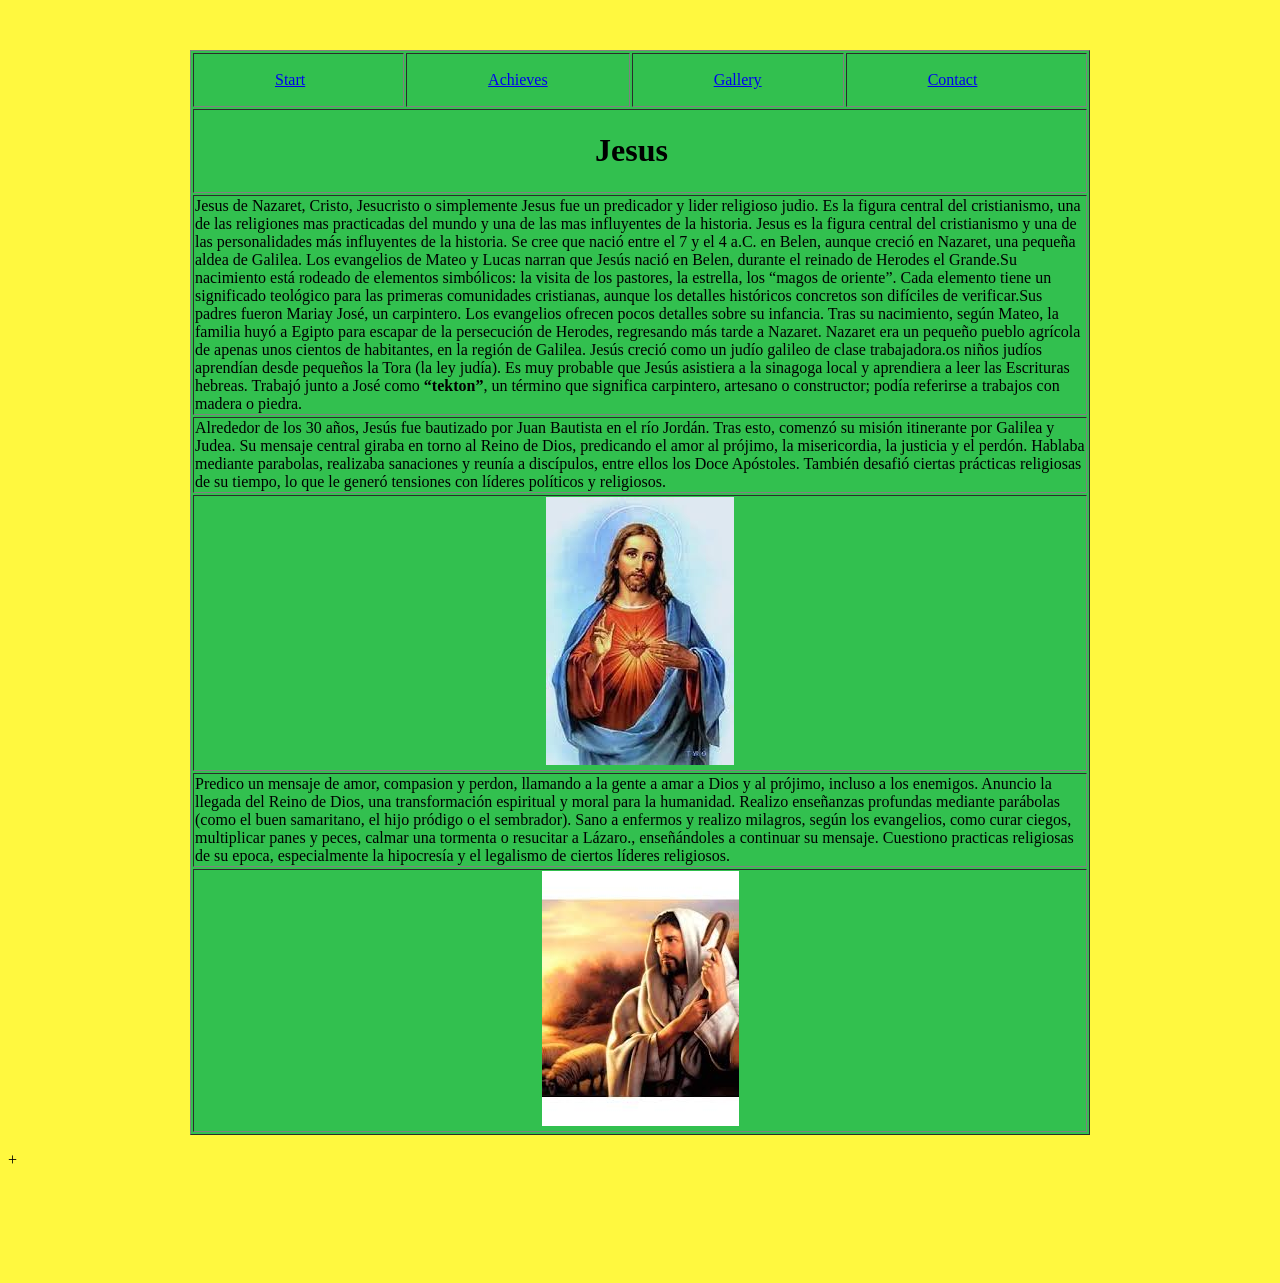
<file: index.html>
<!doctype html>
<html>
<head>
	<link rel="icon" type="image/x-icon" href="favicon5.ico">
	<link href="estilos.css" rel="stylesheet" type="text/css">
<meta charset="utf-8">
<title>Untitled Document</title>

</head>

<body>
<p>&nbsp;</p>
<table width="900" border="1" align="center">
  <tbody>
    <tr>
      <td width="221"><blockquote>
        <blockquote>
          <p><a href="index.html">Start</a></p>
        </blockquote>
      </blockquote></td>
      <td width="204"><blockquote>
        <blockquote>
          <p> <a href="page2.html">Achieves</a></p>
        </blockquote>
      </blockquote></td>
      <td width="187"><blockquote>
        <blockquote>
          <p><a href="page3.html">Gallery</a></p>
        </blockquote>
      </blockquote></td>
      <td width="260"><blockquote>
        <blockquote>
          <p><a href="form.html">Contact</a></p>
        </blockquote>
      </blockquote></td>
    </tr>
    <tr>
      <td colspan="4"><blockquote>
        <blockquote>
          <blockquote>
            <blockquote>
              <blockquote>
                <blockquote>
                  <blockquote>
                    <blockquote>
                      <blockquote>
                        <blockquote>
                          <h1>Jesus</h1>
                        </blockquote>
                      </blockquote>
                    </blockquote>
                  </blockquote>
                </blockquote>
              </blockquote>
            </blockquote>
          </blockquote>
        </blockquote>
      </blockquote></td>
    </tr>
    <tr>
      <td colspan="4">Jesus de Nazaret, Cristo, Jesucristo o simplemente Jesus fue un predicador y lider religioso judio. Es la figura central del cristianismo, una de las religiones mas practicadas del mundo y una de las mas influyentes de la historia. Jesus es la figura central del cristianismo y una de las personalidades más influyentes de la historia. Se cree que nació entre el 7 y el 4 a.C. en Belen, aunque creció en Nazaret, una pequeña aldea de Galilea. Los evangelios de Mateo y Lucas narran que Jesús nació en Belen, durante el reinado de Herodes el Grande.Su nacimiento está rodeado de elementos simbólicos: la visita de los pastores, la estrella, los &ldquo;magos de oriente&rdquo;. Cada elemento tiene un significado teológico para las primeras comunidades cristianas, aunque los detalles históricos concretos son difíciles de verificar.Sus padres fueron Mariay José, un carpintero.
Los evangelios ofrecen pocos detalles sobre su infancia. Tras su nacimiento, según Mateo, la familia huyó a Egipto para escapar de la persecución de Herodes, regresando más tarde a Nazaret. Nazaret era un pequeño pueblo agrícola de apenas unos cientos de habitantes, en la región de Galilea.  Jesús creció como un judío galileo de clase trabajadora.os niños judíos aprendían desde pequeños la Tora (la ley judía). Es muy probable que Jesús asistiera a la sinagoga local y aprendiera a leer las Escrituras hebreas. Trabajó junto a José como <strong data-start="1233" data-end="1245">&ldquo;tekton&rdquo;</strong>, un término que significa carpintero, artesano o constructor; podía referirse a trabajos con madera o piedra.</td>
    </tr>
    <tr>
      <td colspan="4">Alrededor de los 30 años, Jesús fue bautizado por Juan Bautista en el río Jordán. Tras esto, comenzó su misión itinerante por Galilea y Judea. Su mensaje central giraba en torno al Reino de Dios, predicando el amor al prójimo, la misericordia, la justicia y el perdón. Hablaba mediante parabolas, realizaba sanaciones y reunía a discípulos, entre ellos los Doce Apóstoles. También desafió ciertas prácticas religiosas de su tiempo, lo que le generó tensiones con líderes políticos y religiosos.</td>
    </tr>
    <tr>
      <td colspan="4" align="center"><img src="jesus.jpg" width="188" height="268" alt=""/></td>
    </tr>
    <tr>
      <td colspan="4">Predico un mensaje de amor, compasion y perdon, llamando a la gente a amar a Dios y al prójimo, incluso a los enemigos. Anuncio la llegada del Reino de Dios, una transformación espiritual y moral para la humanidad. Realizo enseñanzas profundas mediante parábolas (como el buen samaritano, el hijo pródigo o el sembrador). Sano a enfermos y realizo milagros, según los evangelios, como curar ciegos, multiplicar panes y peces, calmar una tormenta o resucitar a Lázaro., enseñándoles a continuar su mensaje. Cuestiono practicas religiosas de su epoca, especialmente la hipocresía y el legalismo de ciertos líderes religiosos. </td>
    </tr>
    <tr>
      <td colspan="4" align="center"><img src="jesus2.jpg" width="197" height="255" alt=""/></td>
    </tr>
  </tbody>
</table>
<p>+ </p>
<p>&nbsp;</p>

<h1>&nbsp;</h1>
</body>
</html>
</file>
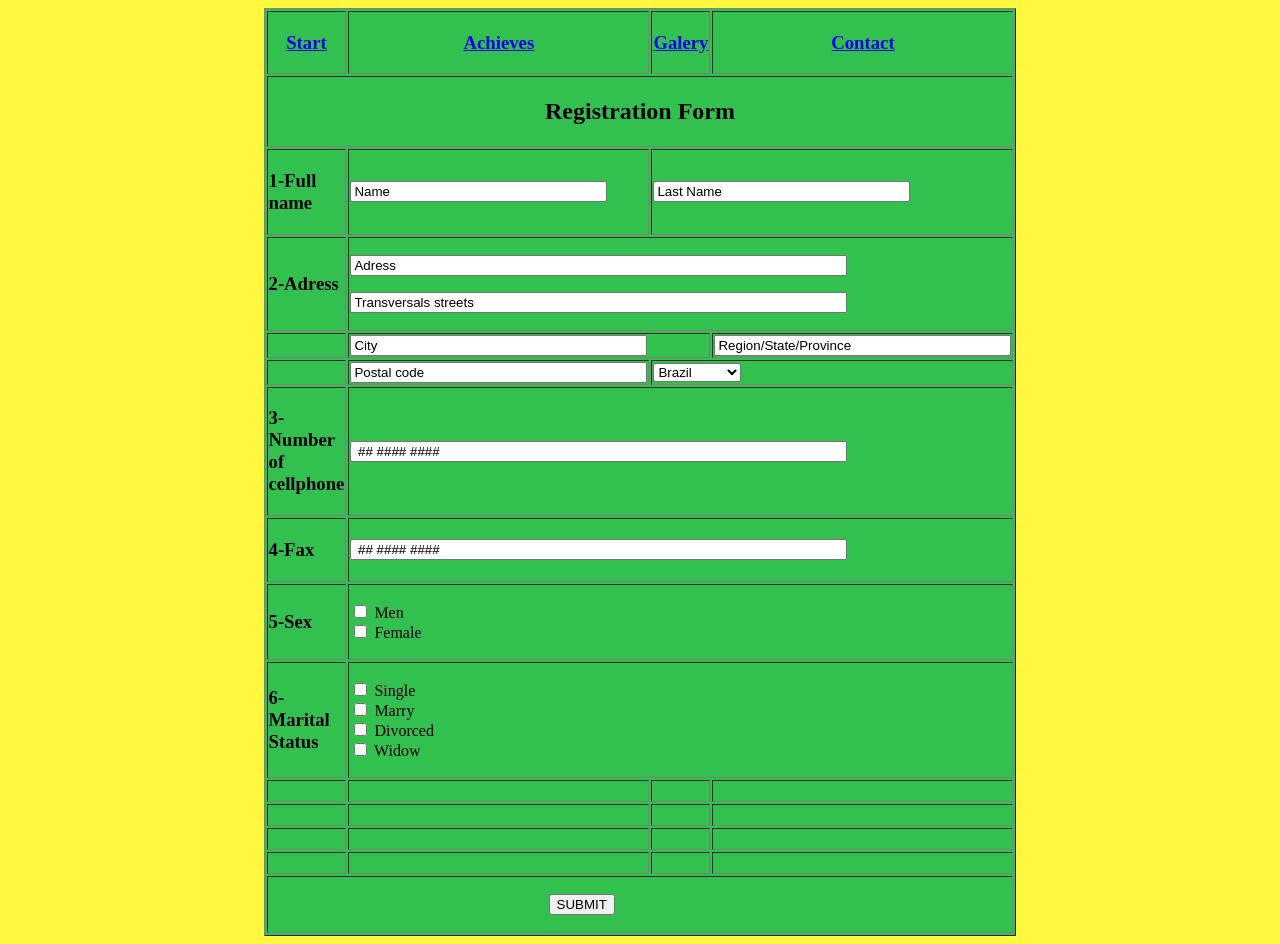
<file: form.html>
<!doctype html>
<html>
<head>
<meta charset="utf-8">
<title>Untitled Document</title>

<link href="estilos.css" rel="stylesheet" type="text/css">
</head>

<body>
<form id="form1" name="form1" method="post">
  <table width="500" border="1" align="center">
    <tbody>
      <tr>
        <td width="52" align="center"><h3><a href="index.html">Start</a></h3></td>
        <td width="180" align="center"><h3><a href="page3.html">Achieves</a></h3></td>
        <td width="52" align="center"><h3><a href="page3.html">Galery</a></h3></td>
        <td width="276" align="center"><h3><a href="form.html">Contact</a></h3></td>
      </tr>
      <tr>
        <td colspan="4" align="center"><h2>Registration Form</h2></td>
      </tr>
      <tr>
        <td height="25"><h3>1-Full name</h3></td>
        <td><input name="textfield" type="text" id="textfield" value="Name" size="30"></td>
        <td colspan="2"><input name="textfield2" type="text" id="textfield2" value="Last Name" size="30"></td>
      </tr>
      <tr>
        <td><h3>2-Adress</h3></td>
        <td colspan="3"><p>
          <input name="textfield3" type="text" id="textfield3" value="Adress" size="60">
        </p>
        <p>
          <input name="textfield4" type="text" id="textfield4" value="Transversals streets" size="60">
        </p></td>
      </tr>
      <tr>
        <td>&nbsp;</td>
        <td colspan="2"><input name="textfield5" type="text" id="textfield5" value="City" size="35"></td>
        <td><input name="textfield6" type="text" id="textfield6" value="Region/State/Province" size="35"></td>
      </tr>
      <tr>
        <td>&nbsp;</td>
        <td><input name="textfield7" type="text" id="textfield7" value="Postal code" size="35"></td>
        <td colspan="2"><select name="select" id="select">
          <option>Country</option>
          <option>Algeria</option>
          <option selected="selected">Brazil</option>
          <option>China</option>
          <option>Germany</option>
          <option>Italy</option>
          <option>Mexico</option>
          <option>Usa</option>
          <option>Canada</option>
          <option>Spain</option>
          <option>Portugal</option>
          <option>Argentina</option>
          <option>Chile</option>
          <option>Ecuador</option>
          <option>Venezuela</option>
          <option>Guatemela</option>
          <option>Belice</option>
          <option>Bolivia</option>
          <option>Colombia</option>
          <option>Honduras</option>
          <option>France</option>
          <option>Rusia</option>
          <option>Sweden</option>
          <option>Other</option>
        </select></td>
      </tr>
      <tr>
        <td><h3>3-Number of cellphone</h3></td>
        <td colspan="3"><input name="textfield8" type="text" id="textfield8" value=" ## #### ####" size="60"></td>
      </tr>
      <tr>
        <td><h3>4-Fax</h3></td>
        <td colspan="3"><input name="textfield9" type="text" id="textfield9" value=" ## #### ####" size="60"></td>
      </tr>
      <tr>
        <td><h3>5-Sex</h3></td>
        <td colspan="3"><p>
          <label>
            <input type="checkbox" name="CheckboxGroup1" value="checkbox" id="CheckboxGroup1_0">
            Men</label>
          <br>
          <label>
              <input type="checkbox" name="CheckboxGroup1" value="checkbox" id="CheckboxGroup1_1">
            Female</label>
          <br>
        </p></td>
      </tr>
      <tr>
        <td><h3>6- Marital Status</h3></td>
        <td colspan="3"><p>
          <label>
            <input type="checkbox" name="CheckboxGroup2" value="checkbox" id="CheckboxGroup2_0">
            Single</label>
          <br>
          <label>
            <input type="checkbox" name="CheckboxGroup2" value="checkbox" id="CheckboxGroup2_1">
            Marry</label>
          <br>
          <label>
            <input type="checkbox" name="CheckboxGroup2" value="checkbox" id="CheckboxGroup2_2">
            Divorced</label>
          <br>
          <label>
            <input type="checkbox" name="CheckboxGroup2" value="checkbox" id="CheckboxGroup2_3">
            Widow</label>
          <br>
        </p></td>
      </tr>
      <tr>
        <td>&nbsp;</td>
        <td>&nbsp;</td>
        <td>&nbsp;</td>
        <td>&nbsp;</td>
      </tr>
      <tr>
        <td>&nbsp;</td>
        <td>&nbsp;</td>
        <td>&nbsp;</td>
        <td>&nbsp;</td>
      </tr>
      <tr>
        <td>&nbsp;</td>
        <td>&nbsp;</td>
        <td>&nbsp;</td>
        <td>&nbsp;</td>
      </tr>
      <tr>
        <td>&nbsp;</td>
        <td>&nbsp;</td>
        <td>&nbsp;</td>
        <td>&nbsp;</td>
      </tr>
      <tr>
        <td colspan="4"><blockquote>
          <blockquote>
            <blockquote>
              <blockquote>
                <blockquote>
                  <blockquote>
                    <blockquote>
                      <p>
                        <input name="submit" type="submit" id="submit" formaction="2 trimestre/Pagina1/submited.html" value="SUBMIT">
                      </p>
                    </blockquote>
                  </blockquote>
                </blockquote>
              </blockquote>
            </blockquote>
          </blockquote>
        </blockquote></td>
      </tr>
    </tbody>
  </table>
</form>
</body>
</html>
</file>
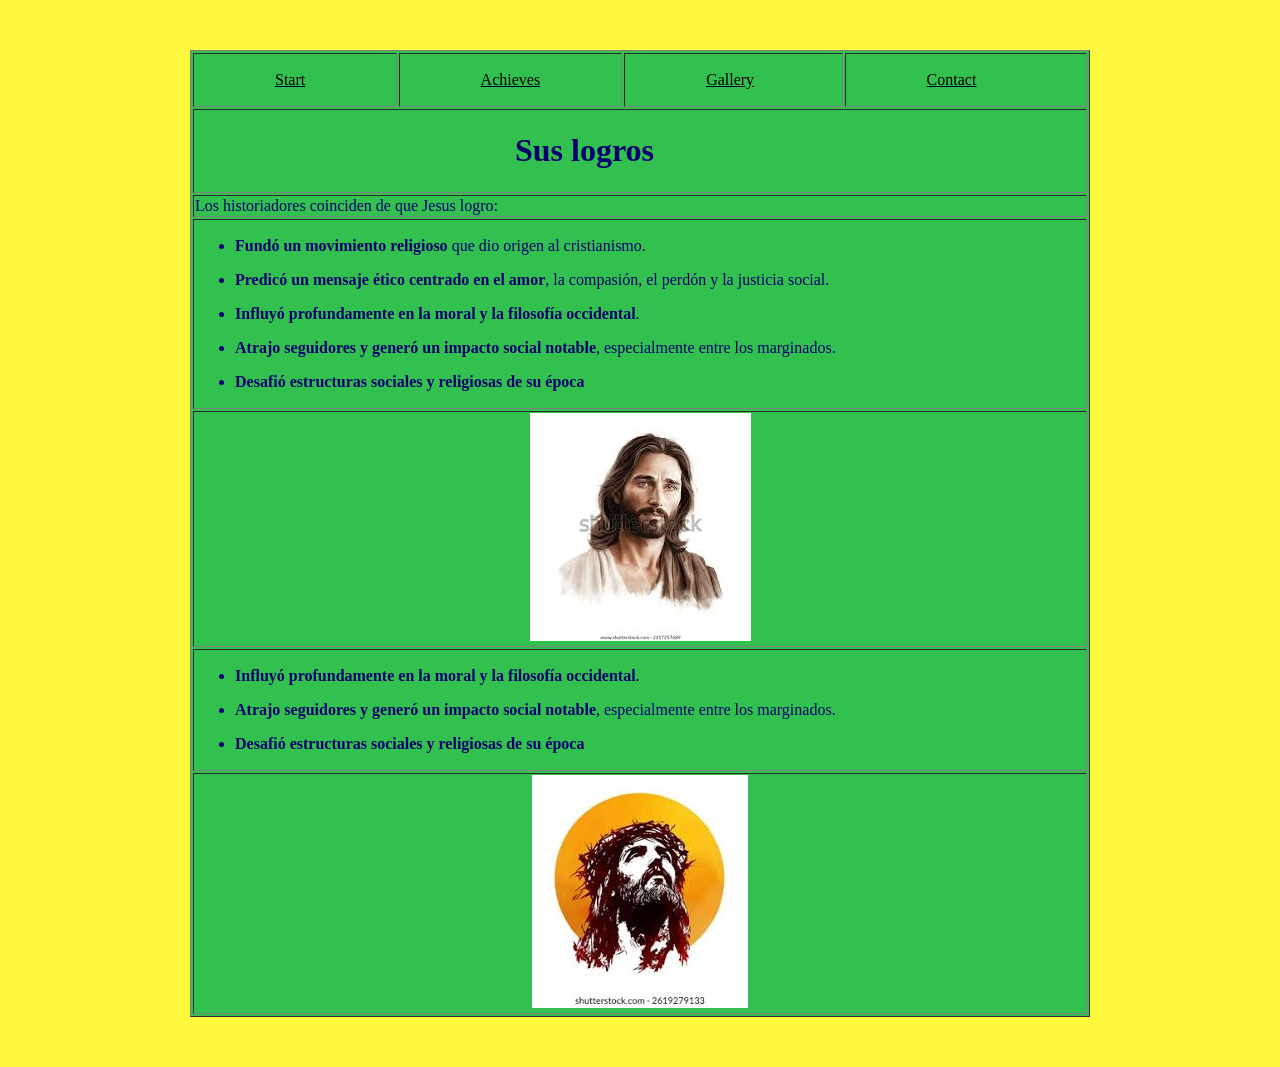
<file: page2.html>
<!doctype html>
<html>
<head>
	<link rel="icon" type="image/x-icon" href="favicon6.ico">
<meta charset="utf-8">
<title>Untitled Document</title>
<style type="text/css">
body,td,th {
    color: #01006E;
}
body {
    background-color: #00E3FF;
}
a:link {
    color: #000000;
}
a:visited {
    color: #FFFFFF;
}
a:hover {
    color: #0005FF;
}
a:active {
    color: #000000;
}
</style>
<link href="estilos.css" rel="stylesheet" type="text/css">
</head>

<body>
<p>&nbsp;</p>
<table width="900" border="1" align="center">
  <tbody>
    <tr>
      <td width="209"><blockquote>
        <blockquote>
          <p><a href="index.html">Start</a></p>
        </blockquote>
      </blockquote></td>
      <td width="175"><blockquote>
        <blockquote>
          <p><a href="Page2.html">Achieves</a></p>
        </blockquote>
      </blockquote></td>
      <td width="221"><blockquote>
        <blockquote>
          <p><a href="page3.html">Gallery</a></p>
        </blockquote>
      </blockquote></td>
      <td width="267"><blockquote>
        <blockquote>
          <p><a href="form.html">Contact</a></p>
        </blockquote>
      </blockquote></td>
    </tr>
    <tr>
      <td colspan="4"><blockquote>
        <blockquote>
          <blockquote>
            <blockquote>
              <blockquote>
                <blockquote>
                  <blockquote>
                    <blockquote>
                      <h1>Sus logros</h1>
                    </blockquote>
                  </blockquote>
                </blockquote>
              </blockquote>
            </blockquote>
          </blockquote>
        </blockquote>
      </blockquote></td>
    </tr>
    <tr>
      <td colspan="4">Los historiadores coinciden de que Jesus logro:</td>
    </tr>
    <tr>
      <td colspan="4"><ul>
        <li data-start="256" data-end="323">
          <p data-start="258" data-end="323"><strong data-start="258" data-end="291">Fundó un movimiento religioso</strong> que dio origen al cristianismo.</p>
        </li>
      </ul>
        <ul>
          <li data-start="324" data-end="421">
            <p data-start="326" data-end="421"><strong data-start="326" data-end="374">Predicó un mensaje ético centrado en el amor</strong>, la compasión, el perdón y la justicia social.</p>
          </li>
        </ul>
        <ul>
          <li data-start="422" data-end="488">
            <p data-start="424" data-end="488"><strong data-start="424" data-end="487">Influyó profundamente en la moral y la filosofía occidental</strong>.</p>
          </li>
        </ul>
        <ul>
          <li data-start="489" data-end="584">
            <p data-start="491" data-end="584"><strong data-start="491" data-end="547">Atrajo seguidores y generó un impacto social notable</strong>, especialmente entre los marginados.</p>
          </li>
        </ul>
        <ul>
          <li data-start="585" data-end="696">
            <p data-start="587" data-end="696"><strong data-start="587" data-end="644">Desafió estructuras sociales y religiosas de su época</strong></p>
          </li>
      </ul></td>
    </tr>
    <tr>
      <td colspan="4" align="center"><img src="jesus3.jpg" width="221" height="228" alt=""/></td>
    </tr>
    <tr>
      <td colspan="4"><ul>
        <li data-start="422" data-end="488">
          <p data-start="424" data-end="488"><strong data-start="424" data-end="487">Influyó profundamente en la moral y la filosofía occidental</strong>.</p>
        </li>
      </ul>
        <ul>
          <li data-start="489" data-end="584">
            <p data-start="491" data-end="584"><strong data-start="491" data-end="547">Atrajo seguidores y generó un impacto social notable</strong>, especialmente entre los marginados.</p>
          </li>
        </ul>
        <ul>
          <li data-start="585" data-end="696">
            <p data-start="587" data-end="696"><strong data-start="587" data-end="644">Desafió estructuras sociales y religiosas de su época</strong></p>
          </li>
      </ul></td>
    </tr>
    <tr>
      <td colspan="4" align="center"><img src="jesus5.jpg" width="216" height="233" alt=""/></td>
    </tr>
  </tbody>
</table>
<p>&nbsp;</p>
</body>
</html>
</file>
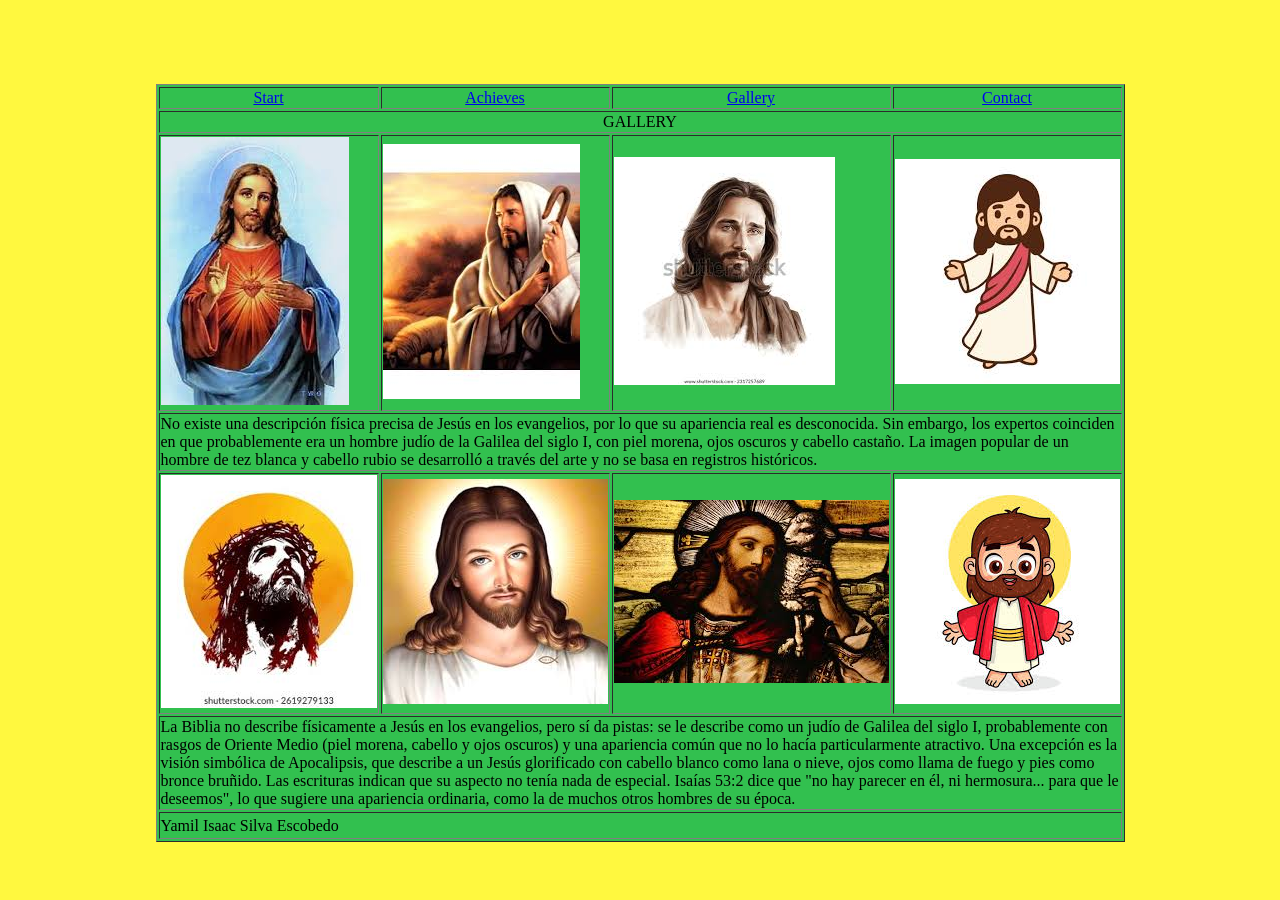
<file: page3.html>
<!doctype html>
<html>
<head>
<link rel="icon" type="image/x-icon" href="favicon1.ico">
<link href="estilos.css" rel="stylesheet" type="text/css">
<meta charset="utf-8">
<title>Untitled Document</title>

</head>

<body>
<p>&nbsp;</p>
<p>&nbsp;</p>
<table width="500" border="1" align="center">
  <tbody>
    <tr>
      <td align="center"><a href="index.html">Start</a></td>
      <td align="center"><a href="page2.html">Achieves</a></td>
      <td align="center"><a href="page3.html">Gallery</a></td>
      <td align="center"><a href="form.html">Contact</a></td>
    </tr>
    <tr>
      <td colspan="4" align="center">GALLERY</td>
    </tr>
    <tr>
      <td width="4"><img src="jesus.jpg" width="188" height="268" alt=""/></td>
      <td width="4"><img src="jesus2.jpg" width="197" height="255" alt=""/></td>
      <td width="4"><img src="jesus3.jpg" width="221" height="228" alt=""/></td>
      <td width="4"><img src="jesus4.jpg" width="225" height="225" alt=""/></td>
    </tr>
    <tr>
      <td colspan="4">No existe una descripción física precisa de Jesús en los evangelios, por lo que su apariencia real es desconocida. Sin embargo, los expertos coinciden en que probablemente era un hombre judío de la Galilea del siglo I, con piel morena, ojos oscuros y cabello castaño. La imagen popular de un hombre de tez blanca y cabello rubio se desarrolló a través del arte y no se basa en registros históricos.<span jsuid="TnkFpf_b" jsaction="rcuQ6b:&TnkFpf_b|npT2md" jscontroller="udAs2b" data-wiz-uids="TnkFpf_b,TnkFpf_c,TnkFpf_d" data-processed="true"><span data-animation-atomic="" data-processed="true"> </span></span></td>
    </tr>
    <tr>
      <td><img src="jesus5.jpg" width="216" height="233" alt=""/></td>
      <td><img src="jesus6.jpg" width="225" height="225" alt=""/></td>
      <td><img src="jesus7.jpg" width="275" height="183" alt=""/></td>
      <td><img src="jesus8.jpg" width="225" height="225" alt=""/></td>
    </tr>
    <tr>
      <td colspan="4"><span data-huuid="11723870488702081625">La Biblia no describe físicamente a Jesús en los evangelios, pero sí da pistas: se le describe como un judío de Galilea del siglo I, probablemente con rasgos de Oriente Medio (piel morena, cabello y ojos oscuros) y una apariencia común que no lo hacía particularmente atractivo. </span><span data-huuid="11723870488702080258">Una excepción es la visión simbólica de Apocalipsis, que describe a un Jesús glorificado con cabello blanco como lana o nieve, ojos como llama de fuego y pies como bronce bruñido. </span><span data-huuid="11723870488702081610">Las escrituras indican que su aspecto no tenía nada de especial. </span><span data-huuid="11723870488702080243">Isaías 53:2 dice que "no hay parecer en él, ni hermosura... para que le deseemos", lo que sugiere una apariencia ordinaria, como la de muchos otros hombres de su época.<span jscontroller="JHnpme" data-cid="598137ed-7d54-404d-8798-e8e08b3a581e" jsaction="rcuQ6b:npT2md"> </span></span></td>
    </tr>
    <tr>
      <td height="23" colspan="4">Yamil Isaac Silva Escobedo</td>
    </tr>
  </tbody>
</table>
</body>
</html>
</file>
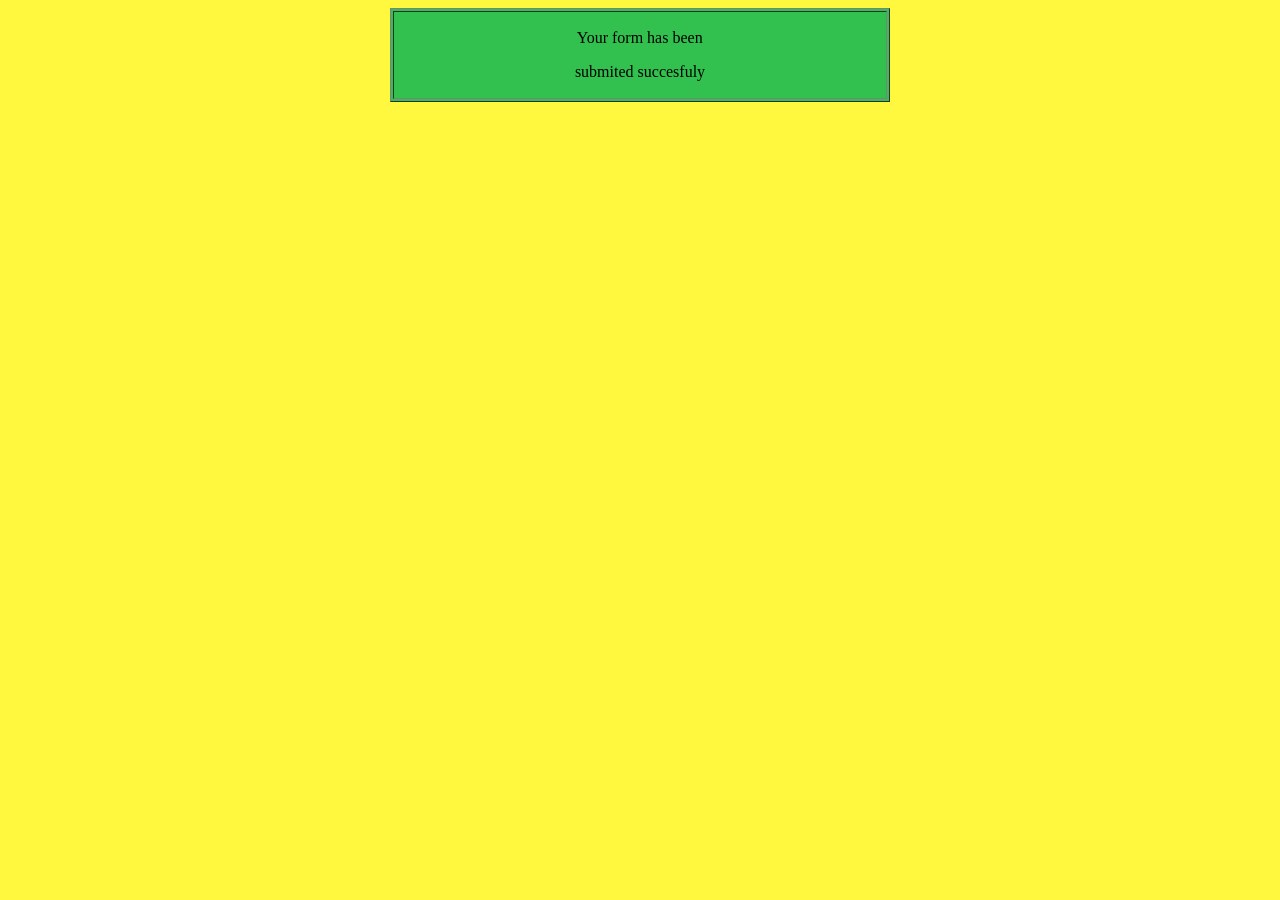
<file: submited.html>
<!doctype html>
<html>
<head>
<meta charset="utf-8">
<title>Untitled Document</title>
<link href="../../estilos.css" rel="stylesheet" type="text/css">
</head>

<body>
<table width="500" border="1" align="center">
  <tbody>
    <tr>
      <td align="center"><p>&nbsp;Your form has been&nbsp;</p>
      <p>submited succesfuly</p></td>
    </tr>
  </tbody>
</table>
</body>
</html>
</file>
<file: estilos.css>
@charset "utf-8";
body {
    background-color: #FFF83F;
}
h1 {
    font-style: normal;
    font-family: Baskerville, "Palatino Linotype", Palatino, "Century Schoolbook L", "Times New Roman", serif;
}
table {
    font-family: Cambria, "Hoefler Text", "Liberation Serif", Times, "Times New Roman", serif;
    background-color: #32C04F;
}
</file>
